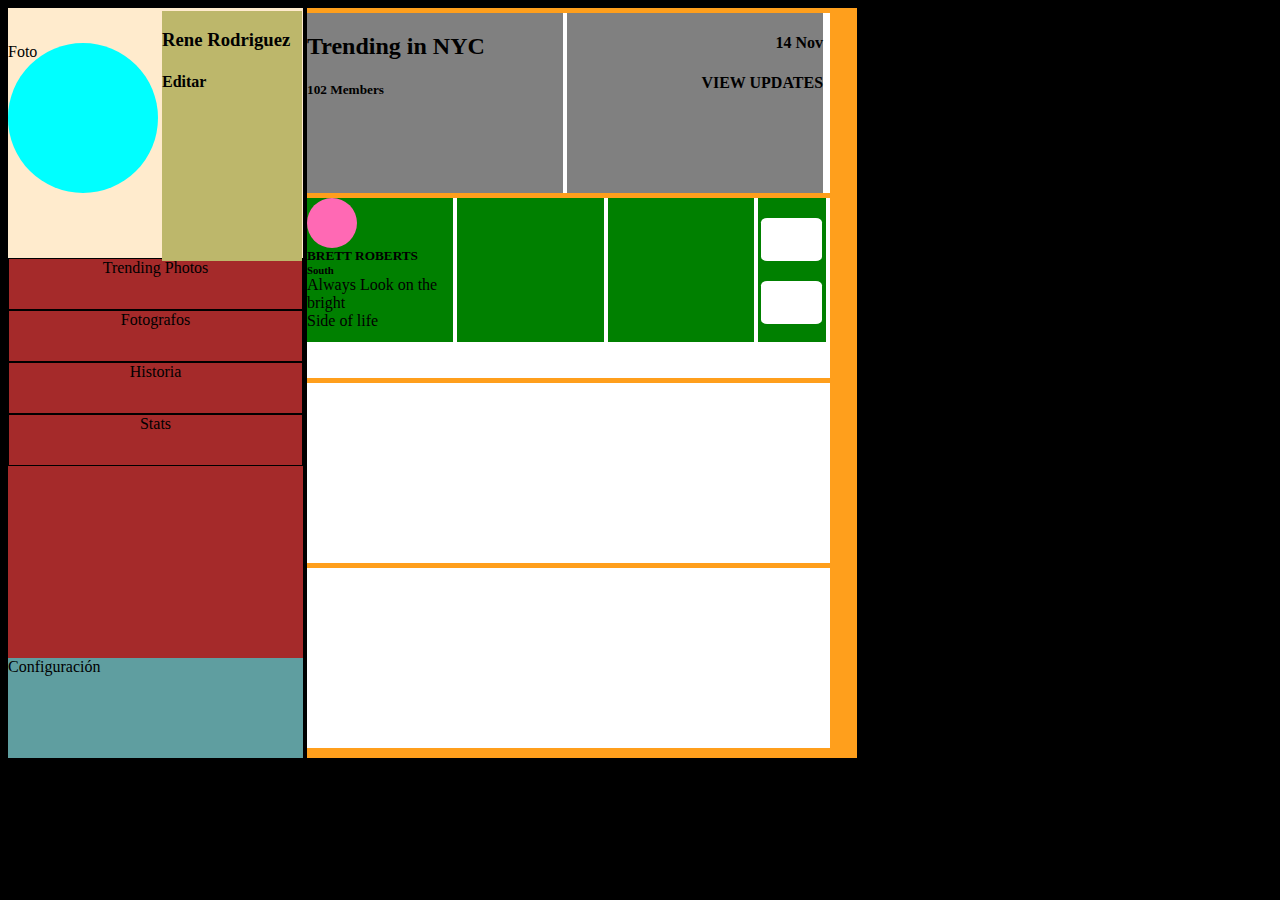
<file: index.html>
<!DOCTYPE html>
<html lang="es">
<head>
    <meta charset="UTF-8">
    <meta http-equiv="X-UA-Compatible" content="IE=edge">
    <meta name="viewport" content="width=device-width, initial-scale=1.0">
    <title>Document</title>
    <link rel="stylesheet" href="./css/index.css">
</head>
<body>
    <div id="contenedor" class="responsivo">
        <div id="menu">
            <div id="perfil">
                <div id="foto">Foto</div>
                <div id="datos-usuario">
                    <h3>Rene Rodriguez</h3>
                    <h4>Editar</h4>
                </div>
            </div>
            <div id="opciones">
                <div class="opcion">Trending Photos</div>
                <div class="opcion">Fotografos</div>
                <div class="opcion">Historia</div>
                <div class="opcion">Stats</div>
            </div>
            <div id="configuracion">Configuración</div>
        </div>
        <div id="contenido">
            <div class="filas">
                <div class="separadores">
                    <h2>Trending in NYC</h2>
                    <h5>102 Members</h5>
                </div>
                <div class="separadores">
                    <h4>14 Nov</h4>
                    <h4>VIEW UPDATES</h4>
                </div>
            </div>
            <div class="filas">
                <div class="columna">
                    <div class="foto"></div>
                    <h5>BRETT ROBERTS</h5>
                    <h6>South </h6>
                    <p>Always Look on the bright</p>
                    <p>Side of life</p>
                </div>
                <div class="columna"></div>
                <div class="columna"></div>
                <div class="mitad-columna">
                    <div class="mitad-columna-foto"></div>
                    <div class="mitad-columna-foto"></div>
                </div>
            </div>
            <div class="filas"></div>
            <div class="filas"></div>
        </div>
    </div>
</body>
</html>
</file>
<file: css/index.css>
#contenedor{
    /* background-color: #F5FF90; */
    background-color: black;
    height: 750px;
    width: 850px;
}

#menu{
    background-color: #D6FFB7;
    height: 750px;
    width: 295px;
    display: inline-block;
    vertical-align: top;
    
}

#contenido{
    background-color: #FF9F1C;
    height: 750px;
    width: 550px;
    display: inline-block;
    vertical-align: top;
}

#perfil{
    background-color: blanchedalmond;
    width: 295px;
    height: 250px;
}

#opciones{
    background-color: brown;
    width: 295px;
    height: 400px;
}

#configuracion{
    background-color:cadetblue;
    width: 295px;
    height: 100px;
}

#foto{
    background-color: aqua;
    width: 150px;
    height: 150px;
    display: inline-block;
    vertical-align: middle;
    border-radius: 50%;
    position: relative;
    top: 35px;
    /* right: 15px;
    left: 15px;
    bottom: 0px; */
}

#datos-usuario{
    background-color:darkkhaki;
    width: 140px;
    height: 250px;
    display: inline-block;
}

.opcion{
    height: 50px;
    text-align: center;
    border: 1px solid black;
}

.filas{
    height: 180px;
    width: 95%;
    background-color: white;
    margin-top: 5px;
}

.separadores{
    height: 180px;
    width: 49%;
    background-color: gray;
    display: inline-block;
    vertical-align: top;
}

.separadores h4{
    text-align: right;
}

.columna{
    width: 28%;
    height: 80%;
    background-color: green;
    display: inline-block;
    margin: 0;
    vertical-align: top;
}

.columna h5, .columna h6, .columna p{
    margin: 0;
}

.foto{
    width: 50px;
    height: 50px;
    background-color: hotpink;
    border-radius: 50%;
}
.mitad-columna{
    width: 13%;
    height: 80%;
    background-color: green;
    display: inline-block;
    margin: 0;
}

.mitad-columna-foto{
    margin: 0 auto;
    width: 90%;
    height: 30%;
    margin-top: 20px;
    background-color: white;
    border-radius: 10%;
}

 /* Extra small devices (phones, 600px and down) */
 @media only screen and (max-width: 600px) {
    body{
        background-color: hotpink;
    }
 }

 /* Small devices (portrait tablets and large phones, 600px and up) */
 @media only screen and (min-width: 600px) {
    body{
        background-color: khaki;
    }
 }
 
 /* Medium devices (landscape tablets, 768px and up) */
 @media only screen and (min-width: 768px) {
    body{
        background-color: indigo;
    }
 }
 
 /* Large devices (laptops/desktops, 992px and up) */
 @media only screen and (min-width: 992px) {
    body{
        background-color: lightgreen;
    }
 }
 
 /* Extra large devices (large laptops and desktops, 1200px and up) */
 @media only screen and (min-width: 1200px) {
    body{
        background-color: black;
    }
 }
</file>
